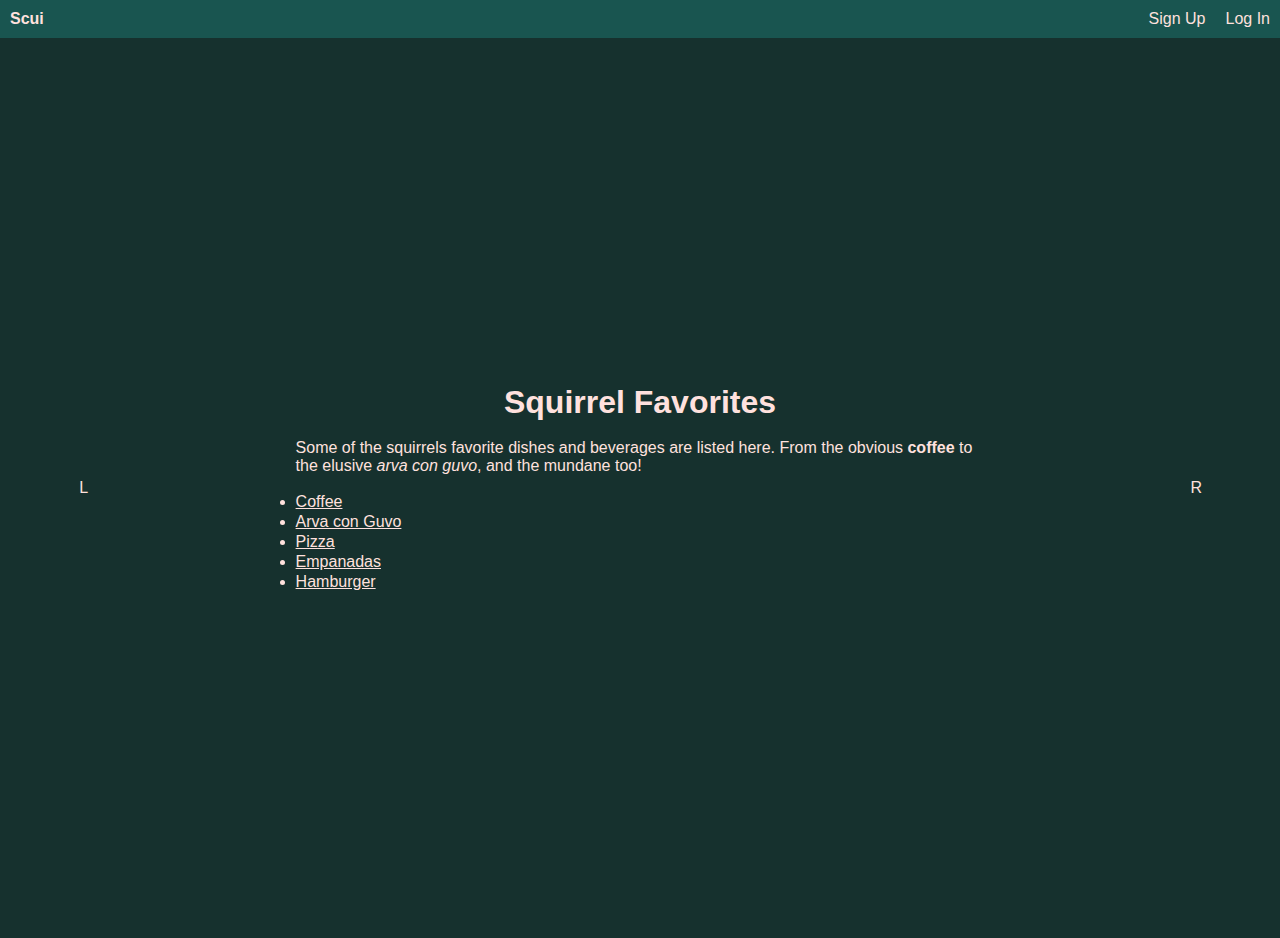
<file: index.html>
<!DOCTYPE html>
<html lang="en">
<head>
    <meta charset="UTF-8">
    <meta name="viewport" content="width=device-width, initial-scale=1.0">
    <link href="static/styles.css" rel="stylesheet">
    <title>Squirrel Favorites</title>
</head>
<body>
    <header class="flex-container">
        <div class="flex-item logo">Scui</div>
        <div class="links">
            <div class="flex-item signup">Sign Up</div>
            <div class="flex-item login">Log In</div>
        </div>
    </header>
    <main class="text-center whole-wrapper">
            <div class="left-wrapper">L</div>
            <div class="center-wrapper">
                <h1>Squirrel Favorites</h1>
                <br>
                <p class="text-left">
                    Some of the squirrels favorite dishes and beverages are
                    listed here. From the obvious <strong>coffee</strong> to the elusive
                    <i>arva con guvo</i>, and the mundane too!
                </p>
                <br>
                <ul>
                    <li><a href="recipes/coffe-squirrel.html">Coffee</a></li>
                    <li><a href="recipes/arva-con-guvo.html">Arva con Guvo</a></li>
                    <li><a href="recipes/pizza.html">Pizza</a></li>
                    <li><a href="recipes/empanada.html">Empanadas</a></li>
                    <li><a href="recipes/hamburger.html">Hamburger</a></li>
                </ul>
            </div>
            <div class="right-wrapper">R</div>
    </main>
</body>
</html>
</file>
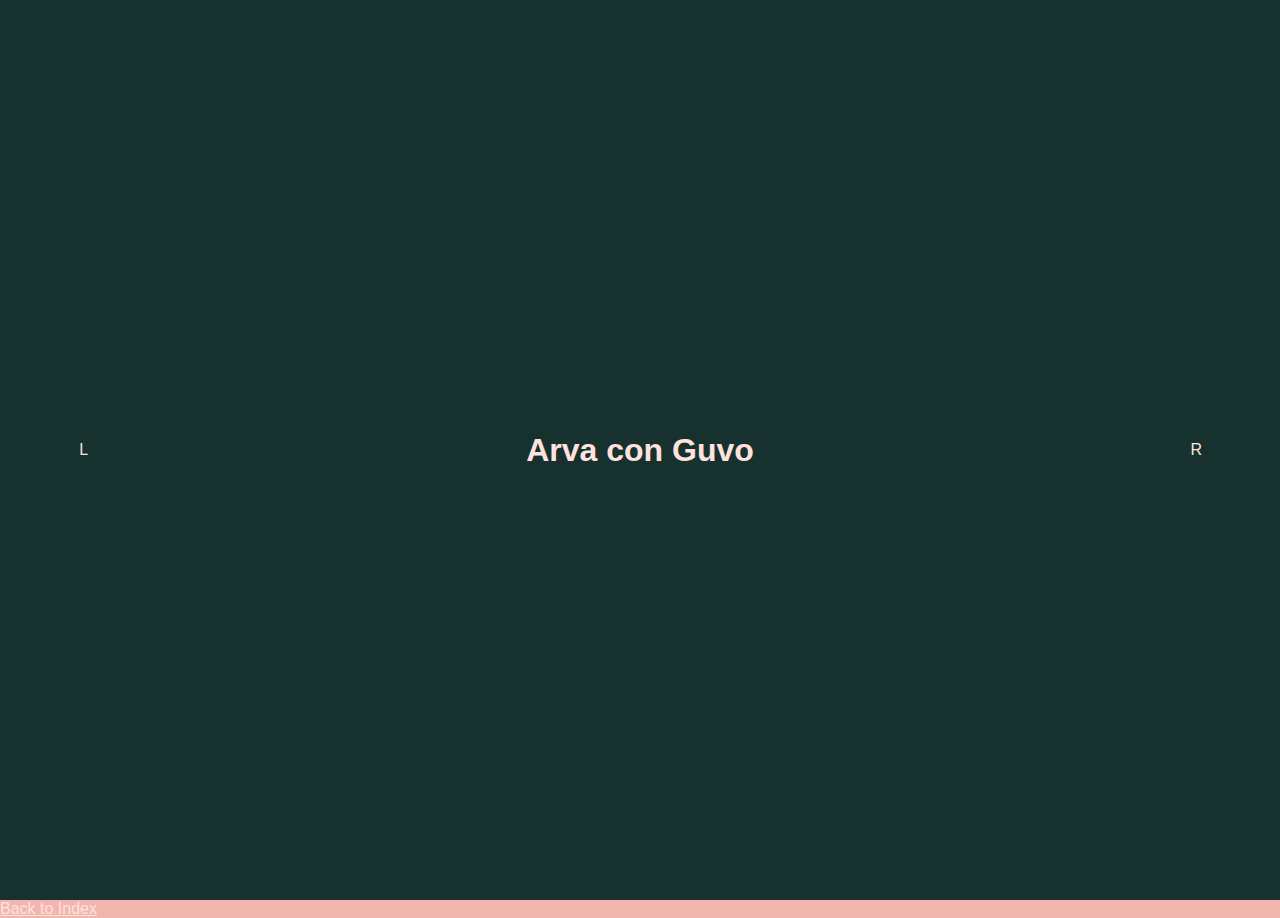
<file: recipes/arva-con-guvo.html>
<!DOCTYPE html>
<html lang="en">
    <head>
        <meta charset="UTF-8">
        <meta name="viewport" content="width=device-width, initial-scale=1.0">
        <link href="../static/styles.css" rel="stylesheet">
        <title>Recipe: Arva con Guvo</title>
    </head>
    <body>
        <main>
            <div class="left-wrapper">L</div>
            <div class="center-wrapper">
                <h1>Arva con Guvo</h1>
            </div>
            <div class="right-wrapper">R</div>
        </main>
        <a href="../index.html">Back to Index</a>
    </body>
</html>
</file>
<file: static/styles.css>
* {
    font-family: 'Gill Sans', 'Gill Sans MT', 'Calibri', 'Trebuchet MS', sans-serif;
    color:rgb(255, 225, 222);
    margin: 0;
    padding: 0;
}

.text-center { text-align: center; }
.text-left { text-align: left; }

ul,
ol,
p {
    text-align: left; 
}

li {
    padding-bottom: 2px;
}

html {
    background-color: rgb(34, 87, 82);
    background-color: rgb(241, 183, 175);
}

main {
    display: flex;
    justify-content: space-between;
    /* border: 5px dotted rgb(44, 122, 115); */
    background-color: rgb(22, 49, 46);
}

.flex-container {
    display: flex;
    justify-content: space-between;
}

header {
    background-color: rgb(25, 85, 80);
    text-align: center;
    padding: 10px;
}

.logo {
    font-weight: 900;
}

.links {
    /* border: 1px solid #fff; For debugging */
    display: flex;
    justify-content: flex-end;
}

.login { margin-left: 20px;}

.flex-item {
}

main,
.whole-wrapper {
    align-items: center;
    height: 900px;
    display: flex;
    justify-content:space-evenly;
    background-color: rgb(22, 49, 46);
}

.left-wrapper,
.center-wrapper,
.right-wrapper {
    /* background-color: rgb(22, 49, 46); */
    text-align: center;
    width: 15%;
    padding: 10px 10px;
}

.center-wrapper {
    width: 70%;
    padding: 10px 10vw;
}

img {
    height: auto;
    max-width: 100%;
    max-width: 300px;
    
    width: 100%;
}

@media (max-width: 800px) {
    .left-wrapper,
    .right-wrapper {
      display: none;
    }
    .center-wrapper {
        width: 100%;
    }
  }
</file>
